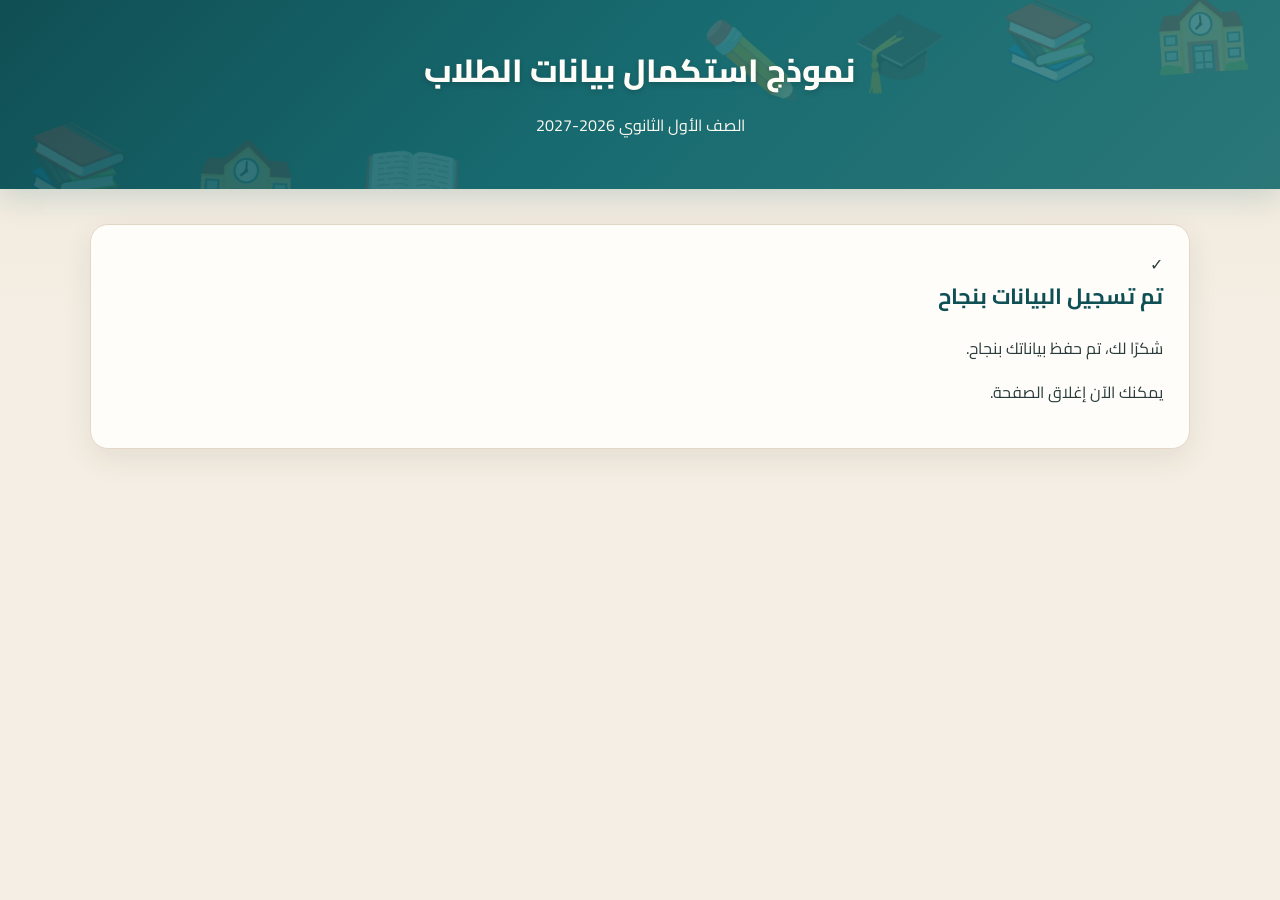
<file: success.html>
<!doctype html>
<html lang="ar" dir="rtl">

<head>

  <meta charset="utf-8">

  <meta
    name="viewport"
    content="width=device-width,initial-scale=1"
  >

  <title>تم التسجيل بنجاح</title>

  <link rel="stylesheet" href="style.css">

</head>


<body>


<header class="hero">

  <div>

    <h1>
      نموذج استكمال بيانات الطلاب
    </h1>

    <p>
      الصف الأول الثانوي 2026-2027
    </p>

  </div>

</header>


<main class="container">


  <section class="card success-card">

    <div class="success-icon">
      ✓
    </div>


    <h2>
      تم تسجيل البيانات بنجاح
    </h2>


    <p class="success-text">
      شكرًا لك، تم حفظ بياناتك بنجاح.
    </p>


    <p>
      يمكنك الآن إغلاق الصفحة.
    </p>

  </section>


</main>


</body>
</html>
</file>
<file: style.css>
@import url('https://fonts.googleapis.com/css2?family=Cairo:wght@400;500;600;700;800;900&display=swap');

* {
  box-sizing: border-box;
  }

:root {
--primary: #176b70;
--primary-dark: #0f5055;
--secondary: #c89f68;

--success: #39745b;
--danger: #b94b4b;
--warning: #b47b38;

--bg: #f4eee4;
--bg-soft: #eee5d7;

--card: #fffdf9;
--card-soft: #faf5ec;

--text: #293b3c;
--muted: #718080;

--border: #e3d8c7;

--radius: 18px;

--shadow:
0 10px 30px rgba(70, 55, 38, 0.09);
}

html {
scroll-behavior: smooth;
}

body {
margin: 0;
min-height: 100vh;

font-family:
"Cairo",
"Tahoma",
"Arial",
sans-serif;

background:
linear-gradient(
180deg,
#efe6d8 0,
#f4eee4 320px
);

color: var(--text);
line-height: 1.7;
}

/* =========================
Header
========================= */

.hero {
position: relative;

padding: 38px 20px 34px;

color: #fffaf1;

text-align: center;

background:
linear-gradient(
135deg,
#104f54 0%,
#176b70 48%,
#2b7778 100%
);

box-shadow:
0 8px 28px rgba(23, 107, 112, 0.18);

overflow: hidden;
}

.hero::before {
content: "🏫   📚   🎓   ✏️";

position: absolute;

top: 4px;
right: 1%;

font-size: 78px;
line-height: 1;

letter-spacing: 18px;

white-space: nowrap;

opacity: 0.16;

transform: rotate(-4deg);

pointer-events: none;
user-select: none;
}

.hero::after {
content: "📖   🏫   📚";

position: absolute;

bottom: -28px;
left: 2%;

font-size: 84px;
line-height: 1;

letter-spacing: 22px;

white-space: nowrap;

opacity: 0.12;

transform: rotate(3deg);

pointer-events: none;
user-select: none;
}

.hero > div {
position: relative;

z-index: 2;

width: min(1100px, 100%);

margin: auto;
}

/* =========================
جميع نصوص الهيدر
نفس نوع الخط: Cairo
========================= */

.school-name,
.hero h1,
.hero-subtitle {
font-family:
"Cairo",
"Tahoma",
"Arial",
sans-serif;

letter-spacing: 0;
}

/* =========================
الإدارة والمدرسة
========================= */

.school-name {
margin: 0;

color: #f8e7cb;

font-size:
clamp(22px, 3vw, 29px);

font-weight: 700;

line-height: 1.5;

text-shadow:
0 2px 5px rgba(0, 0, 0, 0.18);
}

/* =========================
العنوان الرئيسي
========================= */

.hero h1 {
margin: 8px 0 0;

color: #fffdf8;

font-size:
clamp(24px, 3.3vw, 32px);

font-weight: 800;

line-height: 1.55;

text-shadow:
0 2px 6px rgba(0, 0, 0, 0.20);
}

/* =========================
عبارة الاستعلام
========================= */

.hero-subtitle {
display: inline-block;

margin: 14px 0 0;

padding:
7px 20px;

color: #fffdf8;

font-size:
clamp(18px, 2.3vw, 22px);

font-weight: 600;

line-height: 1.7;

background:
rgba(8, 54, 57, 0.45);

border:
1px solid
rgba(255, 255, 255, 0.25);

border-radius: 11px;

text-shadow:
0 1px 3px rgba(0, 0, 0, 0.25);

box-shadow:
0 4px 12px
rgba(0, 0, 0, 0.10);
}

/* =========================
Main
========================= */

.container {
width:
min(
1100px,
calc(100% - 30px)
);

margin:
35px auto 60px;
}

/* =========================
Cards
========================= */

.card {
background: var(--card);

border:
1px solid var(--border);

border-radius: var(--radius);

padding: 26px;

margin-bottom: 22px;

box-shadow: var(--shadow);
}

.card h2 {
margin-top: 0;

margin-bottom: 20px;

font-size: 22px;

color: var(--primary-dark);
}

/* =========================
Forms
========================= */

label {
display: block;

margin:
15px 0 7px;

font-weight: 700;

color: #4e5d5b;
}

input,
select,
textarea {
width: 100%;

max-width: 100%;

padding:
13px 15px;

border:
1px solid var(--border);

border-radius: 12px;

background: #fffdf9;

color: var(--text);

font-family: inherit;

font-size: 16px;

outline: none;

transition:
border-color 0.2s,
box-shadow 0.2s,
background 0.2s;
}

input:hover,
select:hover,
textarea:hover {
background: #ffffff;
}

input:focus,
select:focus,
textarea:focus {
border-color: var(--primary);

background: #ffffff;

box-shadow:
0 0 0 4px
rgba(23, 107, 112, 0.11);
}

/* =========================
Buttons
========================= */

button,
.primary-btn {
border: 0;

border-radius: 12px;

padding:
12px 20px;

font-family: inherit;

font-size: 16px;

font-weight: 700;

cursor: pointer;

transition:
transform 0.15s,
box-shadow 0.15s,
opacity 0.15s;
}

button:hover,
.primary-btn:hover {
transform:
translateY(-1px);
}

button:active,
.primary-btn:active {
transform:
translateY(0);
}

.primary-btn {
display: inline-flex;

align-items: center;

justify-content: center;

margin-top: 18px;

color: #ffffff;

background:
linear-gradient(
135deg,
#176b70,
#0f5055
);

box-shadow:
0 7px 18px
rgba(23, 107, 112, 0.22);
}

.primary-btn:hover {
box-shadow:
0 10px 23px
rgba(23, 107, 112, 0.28);
}

/* =========================
Student Information
========================= */

.grid {
display: grid;

grid-template-columns:
repeat(
2,
minmax(0, 1fr)
);

gap: 8px;
}

.grid > div {
padding:
11px 13px;

border:
1px solid var(--border);

border-radius: 12px;

background:
linear-gradient(
180deg,
#fffdf9,
#faf5ec
);
}

.grid span {
display: block;

margin-bottom: 3px;

color: var(--muted);

font-size: 13px;
}

.grid strong {
display: block;

font-size: 16px;

color: #30494a;
}

/* =========================
Continue Area
========================= */

.continue-area {
margin-top: 18px;

padding: 18px;

text-align: center;

border-radius: 15px;

background:
linear-gradient(
135deg,
#f6eee1,
#edf4f1
);

border:
1px solid #e1d5c2;
}

.continue-area p {
margin:
8px 0 0;

color: var(--muted);

font-size: 14px;
}

.continue-btn {
min-width: 220px;
}

/* =========================
Messages
========================= */

#message,
#loginMsg {
margin-top: 15px;

padding:
12px 15px;

border-radius: 12px;

font-weight: 700;
}

.message.success {
color: #286149;

background: #e5f2eb;

border:
1px solid #c8e2d3;
}

.message.error {
color: #8f3838;

background: #f9e7e4;

border:
1px solid #efc9c4;
}

/* =========================
Hidden
========================= */

.hidden {
display: none !important;
}

/* =========================
Admin
========================= */

.admin-header {
display: flex;

justify-content:
space-between;

align-items: center;

gap: 20px;

flex-wrap: wrap;
}

.admin-link {
display: inline-flex;

align-items: center;

justify-content: center;

padding:
10px 18px;

border-radius: 10px;

color: #ffffff;

text-decoration: none;

font-weight: 700;

background:
rgba(255, 255, 255, 0.12);

border:
1px solid
rgba(255, 255, 255, 0.25);
}

.admin-link:hover {
background:
rgba(255, 255, 255, 0.20);
}

.stats {
display: grid;

grid-template-columns:
repeat(3, 1fr);

gap: 18px;

margin-bottom: 22px;
}

.stat {
position: relative;

padding: 24px;

text-align: center;

background: var(--card);

border:
1px solid var(--border);

border-radius: 18px;

box-shadow: var(--shadow);

overflow: hidden;
}

.stat::before {
content: "";

position: absolute;

top: 0;
right: 0;
left: 0;

height: 4px;

background:
linear-gradient(
90deg,
var(--primary),
var(--secondary)
);
}

.stat b {
display: block;

margin-bottom: 4px;

font-size: 34px;

line-height: 1.2;

color: var(--primary);
}

.stat span {
color: var(--muted);

font-weight: 700;
}

.toolbar {
display: grid;

grid-template-columns:
minmax(250px, 2fr)
minmax(150px, 1fr)
minmax(150px, 1fr)
auto
auto;

gap: 10px;

align-items: center;

margin-bottom: 18px;
}

.toolbar input,
.toolbar select {
margin: 0;
}

.toolbar button {
white-space: nowrap;
}

.table-wrap {
width: 100%;

overflow-x: auto;

border:
1px solid var(--border);

border-radius: 14px;
}

table {
width: 100%;

border-collapse: collapse;

min-width: 1400px;

background: #fffdf9;
}

th,
td {
padding:
12px 10px;

border-bottom:
1px solid var(--border);

text-align: center;

white-space: nowrap;
}

th {
position: sticky;

top: 0;

z-index: 2;

color: #425354;

background: #f3eadc;

font-size: 14px;
}

tbody tr:hover {
background: #faf5ec;
}

.badge {
display: inline-flex;

align-items: center;

justify-content: center;

padding:
5px 11px;

border-radius: 20px;

font-size: 13px;

font-weight: 800;
}

.badge.ok {
color: #286149;

background: #e5f2eb;

border:
1px solid #c8e2d3;
}

.badge.no {
color: #8f3838;

background: #f9e7e4;

border:
1px solid #efc9c4;
}

.details-btn,
.cancel-btn {
border: 0;

border-radius: 9px;

padding:
7px 12px;

cursor: pointer;

color: #ffffff;

font-family: inherit;

font-weight: 700;

margin: 2px;
}

.details-btn {
background: #176b70;
}

.details-btn:hover {
background: #0f5055;
}

.cancel-btn {
background: #b94b4b;
}

.cancel-btn:hover {
background: #9e3e3e;
}

.empty {
padding: 35px !important;

text-align: center;

color: var(--muted);

font-weight: 700;
}

/* =========================
Modal
========================= */

.modal {
position: fixed;

inset: 0;

display: flex;

align-items: center;

justify-content: center;

padding: 20px;

background:
rgba(41, 59, 60, 0.62);

z-index: 9999;
}

.modal.hidden {
display: none;
}

.modal-box {
width:
min(620px, 100%);

max-height: 90vh;

overflow-y: auto;

padding: 28px;

border-radius: 20px;

background: #fffdf9;

box-shadow:
0 25px 70px
rgba(55, 44, 31, 0.22);
}

.modal-box h2 {
margin-top: 0;

color: var(--primary-dark);
}

.detail-row {
display: flex;

justify-content:
space-between;

gap: 20px;

padding:
13px 0;

border-bottom:
1px solid var(--border);
}

.detail-row span {
color: var(--muted);

font-weight: 600;
}

.detail-row strong {
max-width: 65%;

text-align: left;

word-break: break-word;
}

.modal-close {
width: 100%;

margin-top: 20px;
}

#loginCard {
max-width: 500px;

margin: 40px auto;
}

#loginForm .primary-btn {
width: 100%;
}

button:disabled {
opacity: 0.6;

cursor: not-allowed;

transform: none !important;
}

/* =========================
Responsive
========================= */

@media (max-width: 900px) {

.toolbar {
grid-template-columns:
1fr 1fr;
}

.toolbar input {
grid-column:
1 / -1;
}

.stats {
grid-template-columns:
1fr;
}
}

@media (max-width: 650px) {

.hero {
padding:
28px 14px 27px;
}

.hero::before {
top: 5px;
right: -15px;

```
font-size: 55px;

letter-spacing: 8px;

opacity: 0.14;
```

}

.hero::after {
bottom: -15px;
left: -15px;

```
font-size: 60px;

letter-spacing: 10px;

opacity: 0.10;
```

}

.school-name {
font-size: 20px;
}

.hero h1 {
font-size: 22px;

```
line-height: 1.55;
```

}

.hero-subtitle {
margin-top: 13px;

```
padding:
  6px 12px;

font-size: 17px;

line-height: 1.7;
```

}

.container {
width:
min(
100% - 20px,
1100px
);

```
margin-top: 20px;
```

}

.card {
padding: 18px;

```
border-radius: 15px;
```

}

.grid {
grid-template-columns:
repeat(
2,
minmax(0, 1fr)
);

```
gap: 7px;
```

}

.grid > div {
padding: 10px;
}

.grid span {
font-size: 12px;
}

.grid strong {
font-size: 14px;
}

.toolbar {
grid-template-columns:
1fr;
}

.toolbar input {
grid-column: auto;
}

.admin-header {
align-items: stretch;
}

.admin-link {
width: 100%;
}

.detail-row {
flex-direction: column;

```
gap: 3px;
```

}

.detail-row strong {
max-width: 100%;

```
text-align: right;
```

}

.modal-box {
padding: 20px;
}
}

@media (max-width: 390px) {

.hero::before {
font-size: 45px;

```
letter-spacing: 5px;
```

}

.hero::after {
font-size: 50px;

```
letter-spacing: 7px;
```

}

.school-name {
font-size: 19px;
}

.hero h1 {
font-size: 20px;
}

.hero-subtitle {
font-size: 16px;
}

.grid {
gap: 6px;
}

.grid > div {
padding: 8px;
}

.grid strong {
fon
.site-footer {
  width: min(1100px, calc(100% - 30px));
  margin: 0 auto 28px;
  padding: 16px 20px;
  text-align: center;
  color: #6f7775;
  font-family: inherit;
  font-size: 14px;
  font-weight: 600;
  background: rgba(255, 253, 249, 0.78);
  border: 1px solid var(--border);
  border-radius: 14px;
  box-shadow: 0 6px 20px rgba(70, 55, 38, 0.06);
}

@media (max-width: 650px) {
  .site-footer {
    width: calc(100% - 20px);
    margin-bottom: 18px;
    padding: 13px 12px;
    font-size: 13px;
  }
}

/* =========================
Study system + edit modal
========================= */

.edit-modal-box {
  width: min(850px, 100%);
}

.edit-grid {
  display: grid;
  grid-template-columns: repeat(2, minmax(0, 1fr));
  gap: 0 14px;
}

.edit-form label {
  margin-top: 12px;
}

.edit-actions {
  display: flex;
  gap: 10px;
  margin-top: 18px;
}

.edit-actions .primary-btn,
.edit-actions .secondary {
  flex: 1;
  margin-top: 0;
}

.edit-btn {
  background: #c89f68 !important;
  color: #fff !important;
}

.edit-btn:hover {
  background: #b58b57 !important;
}

#editMsg {
  margin-top: 14px;
}

@media (max-width: 650px) {
  .edit-grid {
    grid-template-columns: 1fr;
  }

  .edit-actions {
    flex-direction: column;
  }
}
</file>
